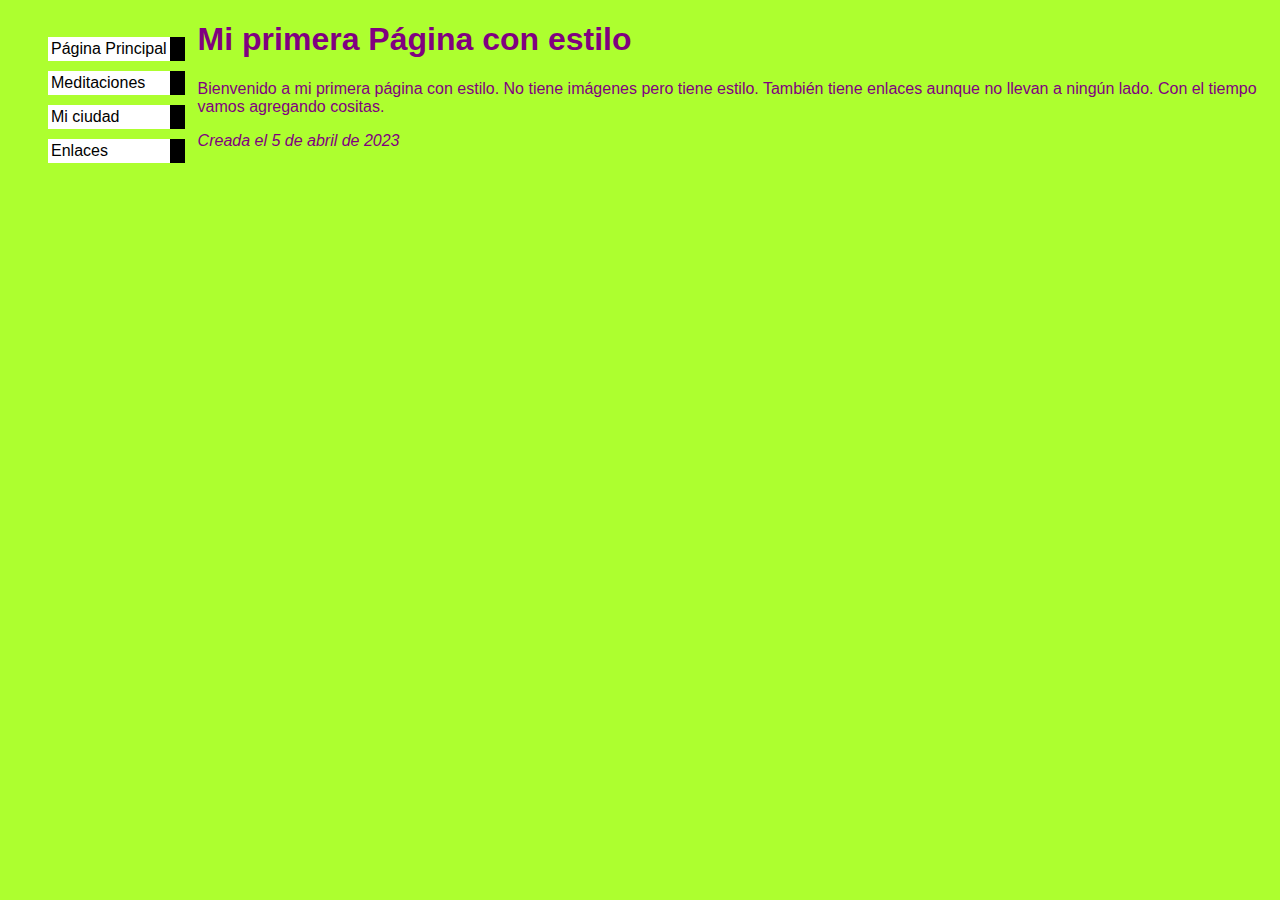
<file: Ejercicio1/index.html>
<!DOCTYPE html>
<html lang="en">

<head>
    <meta charset="UTF-8">
    <meta name="viewport" content="width=device-width, initial-scale=1.0">
    <link href="style.css" rel="stylesheet">
    <title>Ejercicio 1</title>
</head>

<body>

    <ul class="navbar">
        <li><a href="#">Página Principal</a></li>
        <li><a href="#">Meditaciones</a></li>
        <li><a href="#">Mi ciudad</a></li>
        <li><a href="#">Enlaces</a></li>
    </ul>

    <h1>Mi primera Página con estilo</h1>

    <p>Bienvenido a mi primera página con estilo. No tiene imágenes
        pero tiene estilo. También tiene enlaces aunque no llevan a
        ningún lado. Con el tiempo vamos agregando cositas.
    </p>


    <address>
        Creada el 5 de abril de 2023
    </address>
</body>

</html>
</file>
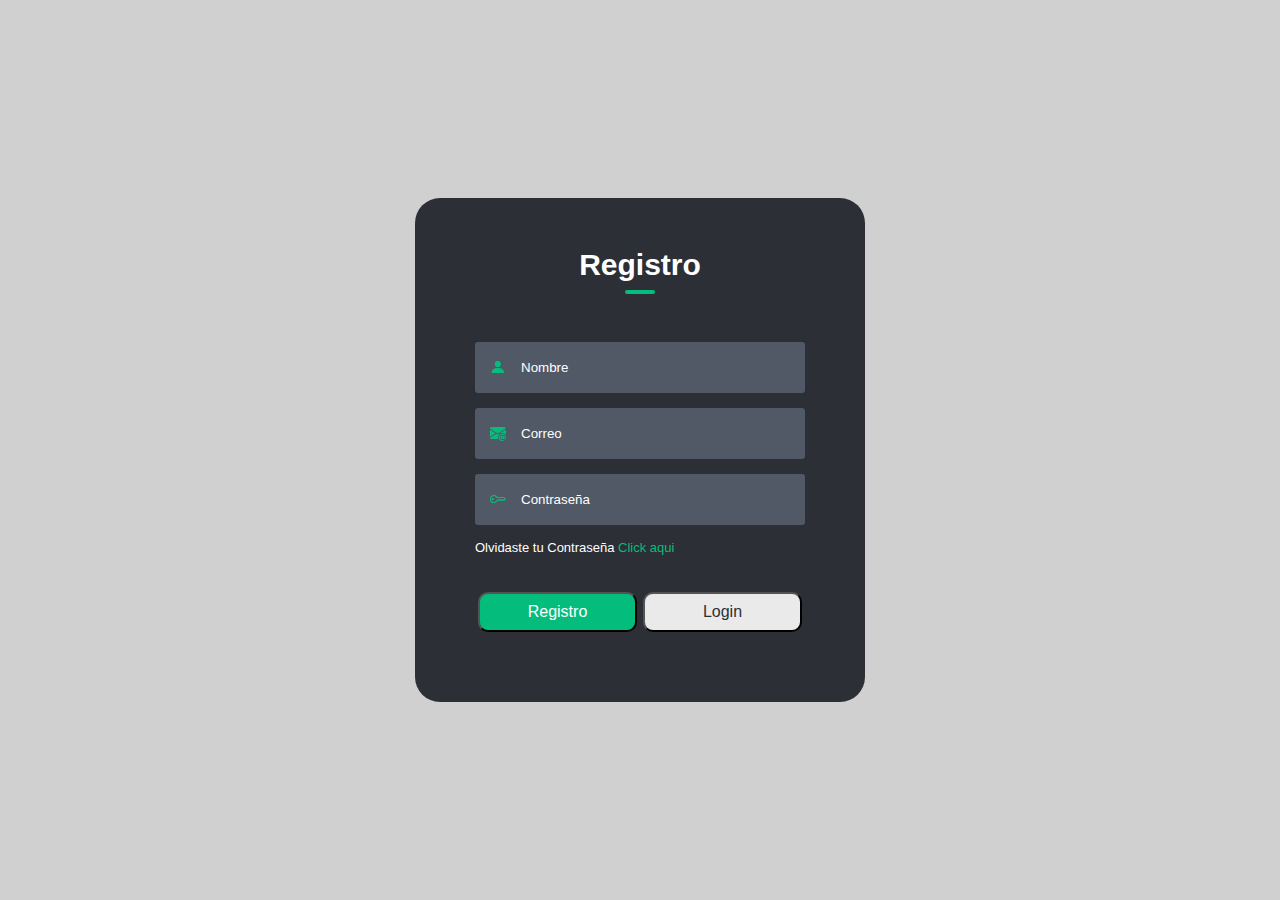
<file: Ejercicio4/index.html>
<!DOCTYPE html>
<html lang="en">
<head>
    <meta charset="UTF-8">
    <meta name="viewport" content="width=device-width, initial-scale=1.0">
    <link rel="stylesheet" href="style.css">
    <link rel="stylesheet" href="https://cdn.jsdelivr.net/npm/bootstrap-icons@1.11.1/font/bootstrap-icons.css">
    <title>Document</title>
</head>
<body>
    <div class="container">
            <div class="form-content">
            <h1 id="title">Registro</h1>
            <form>
                <div class="input-group">
                    <div class="input-field" id="nameInput">
                        <i class="bi bi-person-fill"></i>
                        <input type="text" placeholder="Nombre">
                    </div>
                    <div class="input-field">
                        <i class="bi bi-envelope-at-fill"></i>
                        <input type="email" placeholder="Correo">
                    </div>
                    <div class="input-field">
                        <i class="bi bi-key"></i>
                        <input type="password" placeholder="Contraseña">
                    </div>
                    <p>Olvidaste tu Contraseña <a href="#">Click aqui</a></p>
                </div>
                <div class="btn-field">
                    <button type="button" id="signUp">Registro</button>
                    <button type="button" id="signIn" class="disable">Login</button>
                </div>
            </form>
        </div>
    </div>
    <script src="script.js"></script>
</body>
</html>
</file>
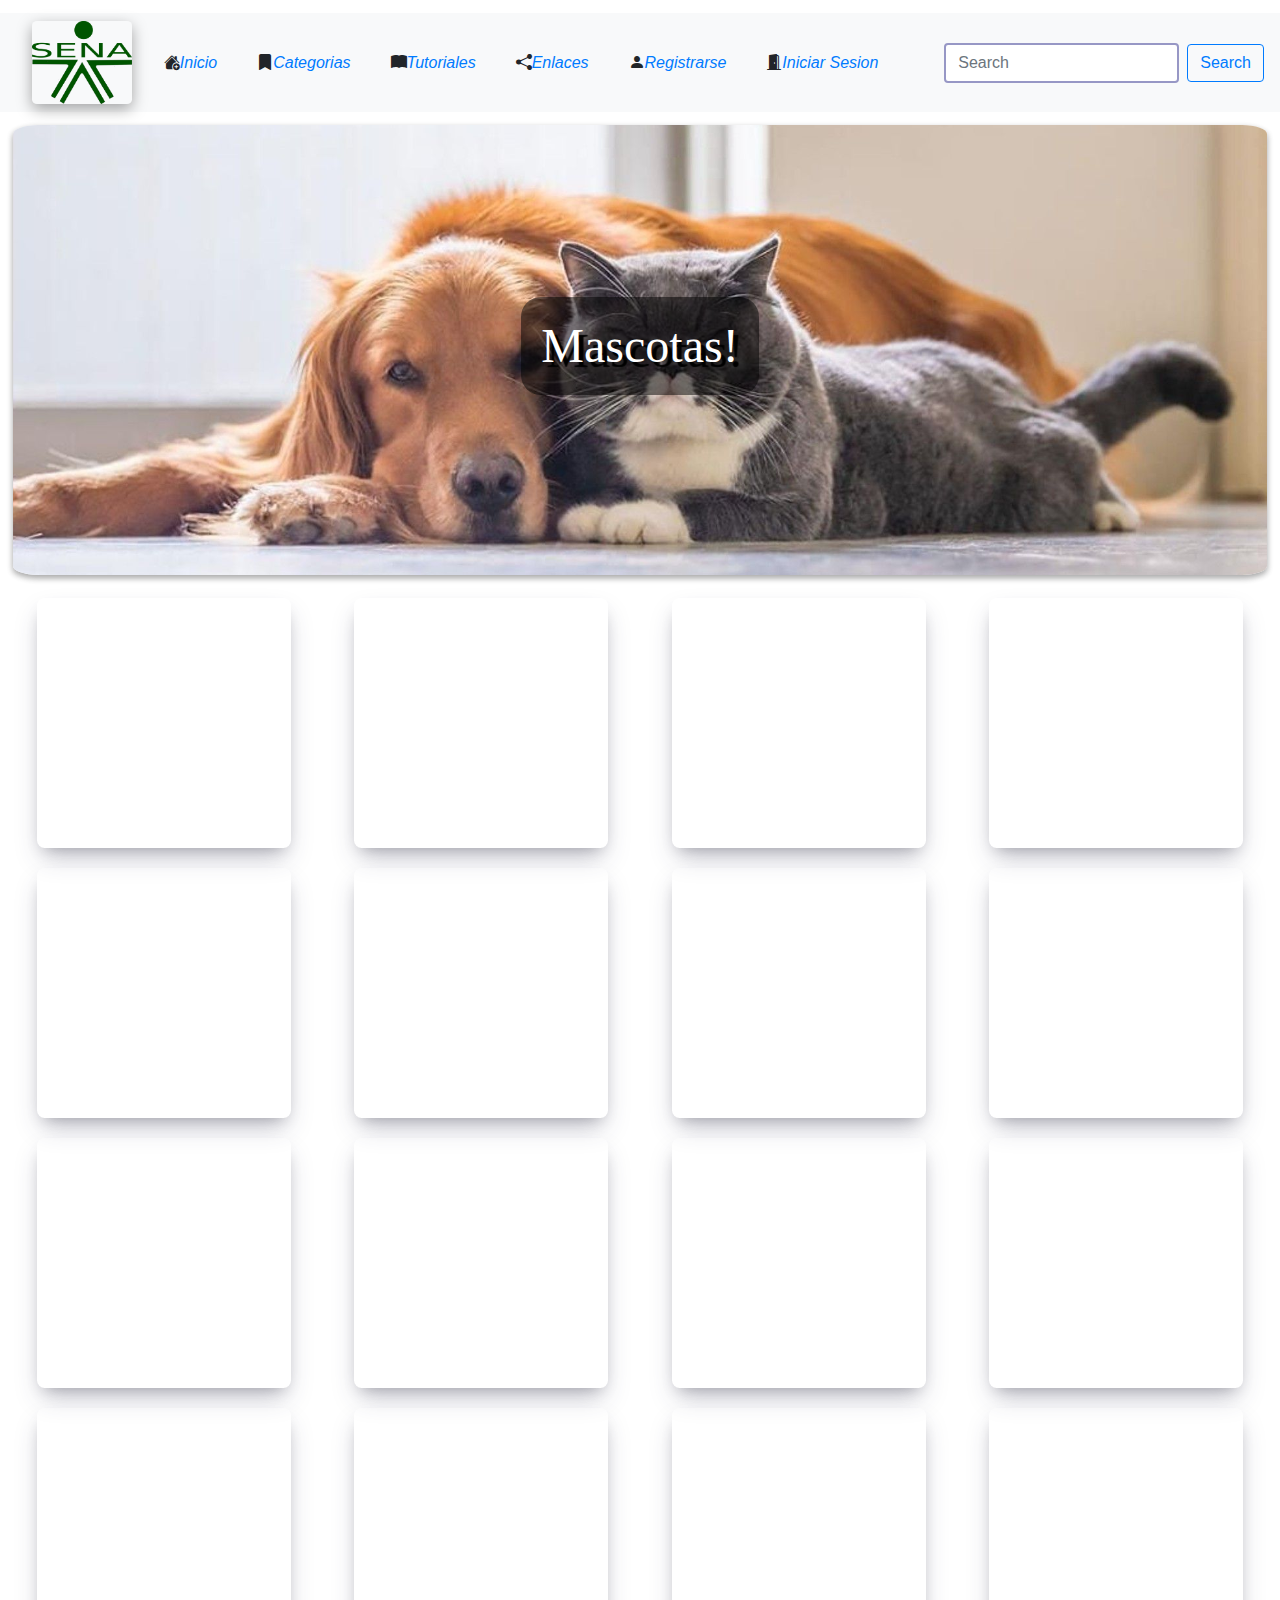
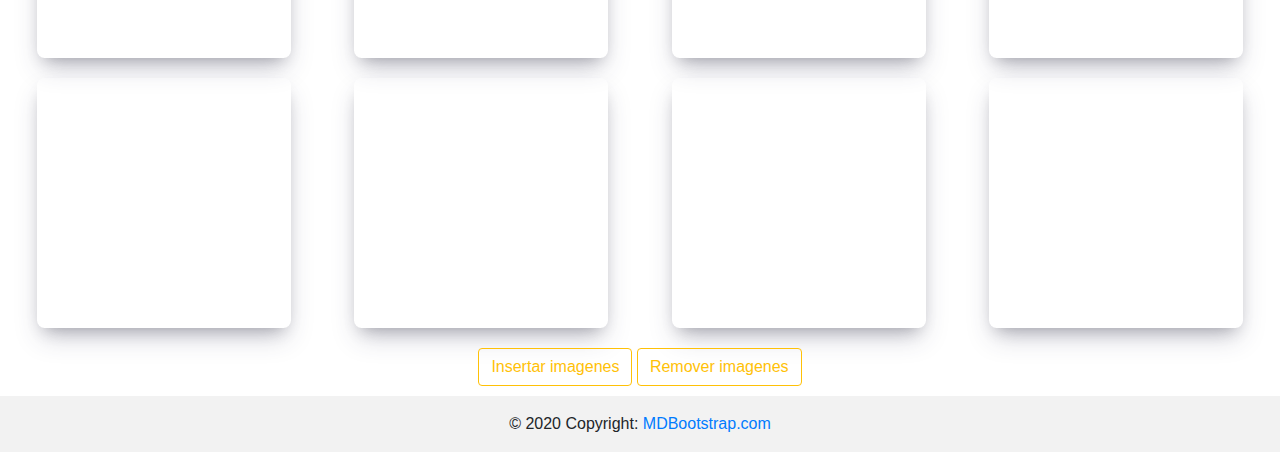
<file: EjerciciosHTML-CSS-3/index.html>
<!DOCTYPE html>
<html lang="en">
<head>
    <meta charset="UTF-8">
    <meta name="viewport" content="width=device-width, initial-scale=1.0">
    <link rel="stylesheet" href="https://cdn.jsdelivr.net/npm/bootstrap@4.0.0/dist/css/bootstrap.min.css" integrity="sha384-Gn5384xqQ1aoWXA+058RXPxPg6fy4IWvTNh0E263XmFcJlSAwiGgFAW/dAiS6JXm" crossorigin="anonymous">
    <link rel="stylesheet" href="https://cdn.jsdelivr.net/npm/bootstrap-icons@1.11.2/font/bootstrap-icons.min.css">
    <link rel="stylesheet" href="style.css">
    <title>Ejercicio</title>
</head>
<body>
    <header>
        <nav class="navbar navbar-expand-lg navbar-light bg-light">
            <img src="imagenes/senalogo.png" alt="logo">
            <div class="collapse navbar-collapse" id="navbarSupportedContent">
            <ul class="navbar-nav mr-auto">
                <li class="nav-item active">
                    <i class="bi bi-house-add-fill"><a href="#">Inicio</a></i>
                </li>
                <li class="nav-item active">
                    <i class="bi bi-bookmark-fill"><a href="#">Categorias</a></i>
                </li>
                <li class="nav-item active">
                    <i class="bi bi-book-fill"><a href="#">Tutoriales</a></i>
                </li>
                <li class="nav-item active">
                    <i class="bi bi-share-fill"><a href="#">Enlaces</a></i>
                </li>
                <li class="nav-item active">
                    <i class="bi bi-person-fill"><a href="#">Registrarse</a></i>
                </li>
                <li class="nav-item active">
                    <i class="bi bi-door-open-fill"><a href="#">Iniciar Sesion</a></i>
                </li>
                
            </ul>
            <form class="form-inline my-2 my-lg-0">
                <input class="form-control mr-sm-2 formulario" type="search" placeholder="Search" aria-label="Search">
                <button class="btn btn-outline-primary" type="submit">Search</button>
            </form>
            </div>
        </nav>
        <div class="encabezado">
            <h2>Mascotas!</h2>
        </div>
    </header>

    <div class="principal">
        <div id="1"></div>
        <div id="2"></div>
        <div id="3"></div>
        <div id="4"></div>
        <div id="5"></div>
        <div id="6"></div>
        <div id="7"></div>
        <div id="8"></div>
        <div id="9"></div>
        <div id="10"></div>
        <div id="11"></div>
        <div id="12"></div>
        <div id="13"></div>
        <div id="14"></div>
        <div id="15"></div>
        <div id="16"></div>
        <div id="17"></div>
        <div id="18"></div>
        <div id="19"></div>
        <div id="20"></div>
        
    </div>
    <div id="botones">
        <button type="button" onclick="agregarImg()" class="btn btn-outline-warning">Insertar imagenes</button>
        <button type="button" onclick="eliminarImg()" class="btn btn-outline-warning">Remover imagenes</button>
    </div>
    <footer><div class="text-center p-3" style="background-color: rgba(0, 0, 0, 0.05);">
        © 2020 Copyright:
        <a class="text-body" href="https://mdbootstrap.com/">MDBootstrap.com</a>
      </div></footer>
    <script src="script.js"></script>
</body>
</html>
</file>
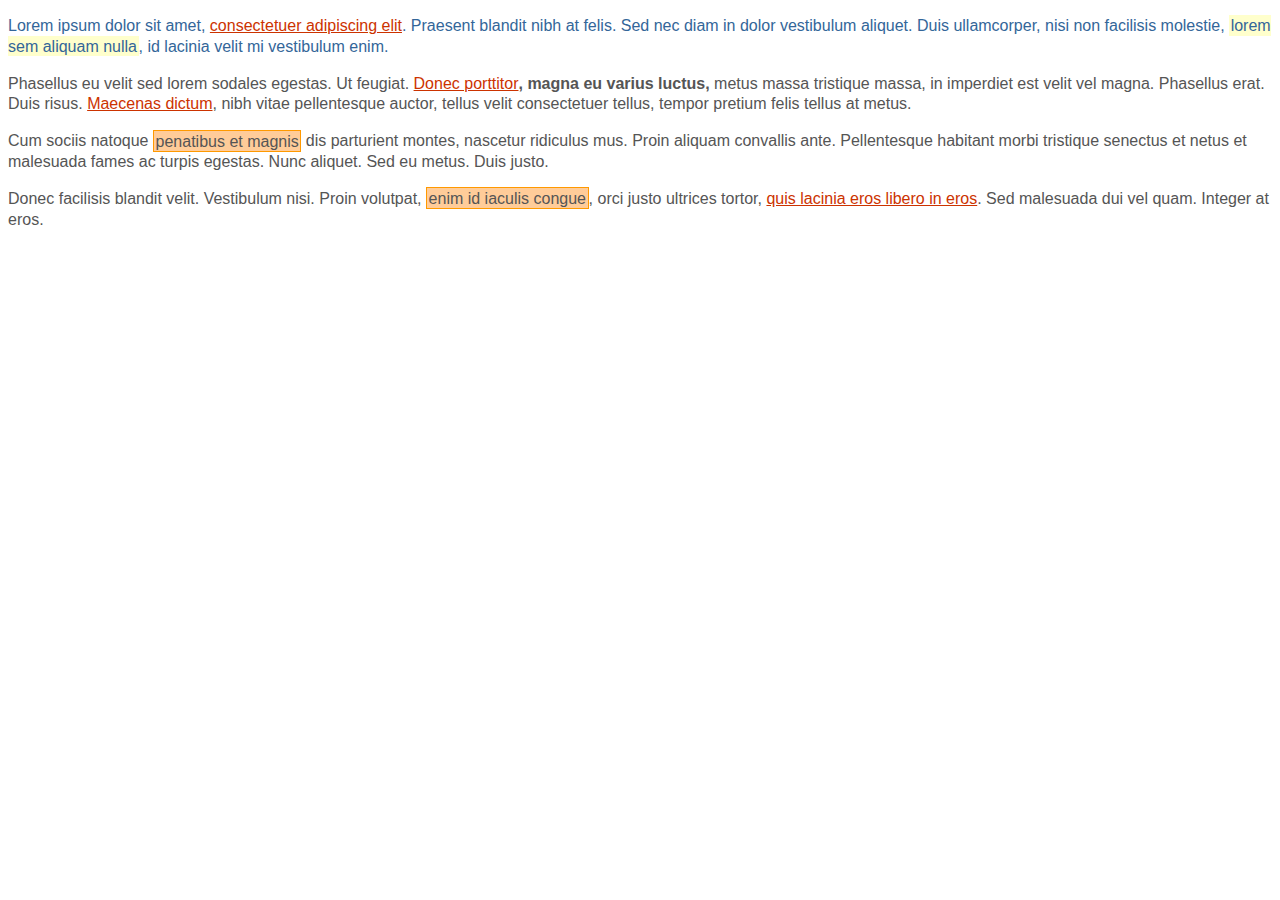
<file: EjerciciosHTML-CSS-2/Ejercicio1/index.html>
<!DOCTYPE html>
<html lang="en">


<head>
    <meta charset="UTF-8">
    <meta name="viewport" content="width=device-width, initial-scale=1.0">
    <link rel="stylesheet" href="style.css">
    <title>Ejercicio 1</title>
</head>


<body>
    <div id="primero">
        <p>Lorem ipsum dolor sit amet, <a href="#">consectetuer adipiscing elit</a>. Praesent blandit nibh at felis. Sed
            nec diam in dolor vestibulum aliquet. Duis ullamcorper, nisi non facilisis molestie, <em>lorem sem aliquam
                nulla</em>, id lacinia velit mi vestibulum enim.</p>


    </div>


    <div class="normal">
        <p>Phasellus eu velit sed lorem sodales egestas. Ut feugiat. <span><a href="#">Donec porttitor</a>, magna eu
                varius luctus,</span> metus massa tristique massa, in imperdiet est velit vel magna. Phasellus erat.
            Duis risus. <a href="#">Maecenas dictum</a>, nibh vitae pellentesque auctor, tellus velit consectetuer
            tellus, tempor pretium felis tellus at metus.</p>


        <p>Cum sociis natoque <em class="especial">penatibus et magnis</em> dis parturient montes, nascetur ridiculus
            mus. Proin aliquam convallis ante. Pellentesque habitant morbi tristique senectus et netus et malesuada
            fames ac turpis egestas. Nunc aliquet. Sed eu metus. Duis justo.</p>


        <p>Donec facilisis blandit velit. Vestibulum nisi. Proin volutpat, <em class="especial">enim id iaculis
                congue</em>, orci justo ultrices tortor, <a href="#">quis lacinia eros libero in eros</a>. Sed malesuada
            dui vel quam. Integer at eros.</p>
    </div>
</body>


</html>
</file>
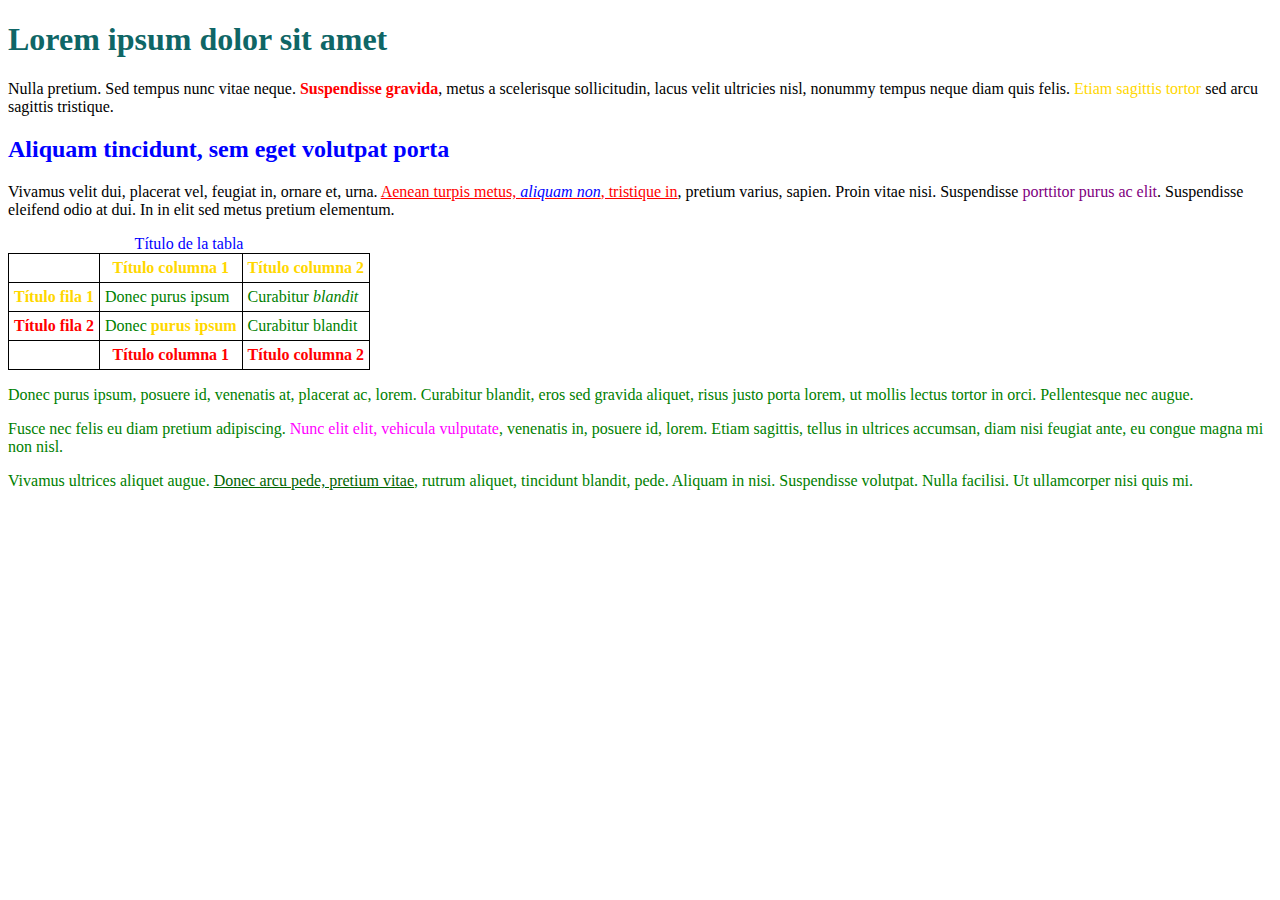
<file: EjerciciosHTML-CSS-2/Ejercicio2/index.html>
<!DOCTYPE html>
<html lang="en">
<head>
    <meta charset="UTF-8">
    <meta name="viewport" content="width=device-width, initial-scale=1.0">
    <link rel="stylesheet" href="style.css">
    <title>Ejercicio 2</title>
</head>
<body>
    <body>
        <h1 id="titulo">Lorem ipsum dolor sit amet</h1>
        
        <p>Nulla pretium. Sed tempus nunc vitae neque. <strong>Suspendisse gravida</strong>, metus a scelerisque sollicitudin, lacus velit
        ultricies nisl, nonummy tempus neque diam quis felis. <span class="destacado">Etiam sagittis tortor</span> sed arcu sagittis tristique.</p>
        
        <h2 id="subtitulo">Aliquam tincidunt, sem eget volutpat porta</h2>
        
        <p>Vivamus velit dui, placerat vel, feugiat in, ornare et, urna.  <a href="#">Aenean turpis metus, <em>aliquam non</em>, tristique in</a>, pretium varius, sapien. Proin vitae nisi.  Suspendisse <span class="especial">porttitor purus ac elit</span>. Suspendisse eleifend odio at dui. In in elit sed metus pretium elementum.</p>
        
        <table summary="Descripción de la tabla y su contenido">
            <caption>Título de la tabla</caption>
            <thead>
                <tr>
                    <th scope="col"></th>
                    <th scope="col" class="especial">Título columna 1</th>
                    <th scope="col" class="especial">Título columna 2</th>
                </tr>
            </thead>
            
            <tfoot>
                <tr>
                    <th scope="col"></th>
                    <th scope="col">Título columna 1</th>
                    <th scope="col">Título columna 2</th>
                </tr>
            </tfoot>
            
            <tbody>
                <tr>
                    <th scope="row" class="especial">Título fila 1</th>
                    <td>Donec purus ipsum</td>
                    <td>Curabitur <em>blandit</em></td>
                </tr>
                <tr>
                    <th scope="row">Título fila 2</th>
                    <td>Donec <strong>purus ipsum</strong></td>
                    <td>Curabitur blandit</td>
                </tr>
            </tbody>
        </table>
        
        <div id="adicional">
            <p>Donec purus ipsum, posuere id, venenatis at, <span>placerat ac, lorem</span>. Curabitur blandit, eros sed gravida aliquet, risus justo
            porta lorem, ut mollis lectus tortor in orci. Pellentesque nec augue.</p>
            
            <p>Fusce nec felis eu diam pretium adipiscing. <span id="especial">Nunc elit elit, vehicula vulputate</span>, venenatis in,
            posuere id, lorem. Etiam sagittis, tellus in ultrices accumsan, diam nisi feugiat ante, eu congue magna mi non nisl.</p>
            
            <p>Vivamus ultrices aliquet augue. <a href="#">Donec arcu pede, pretium vitae</a>, rutrum aliquet, tincidunt blandit, pede.
            Aliquam in nisi. Suspendisse volutpat. Nulla facilisi. Ut ullamcorper nisi quis mi.</p>
        </div>
        
        </body>
</body>
</html>
</file>
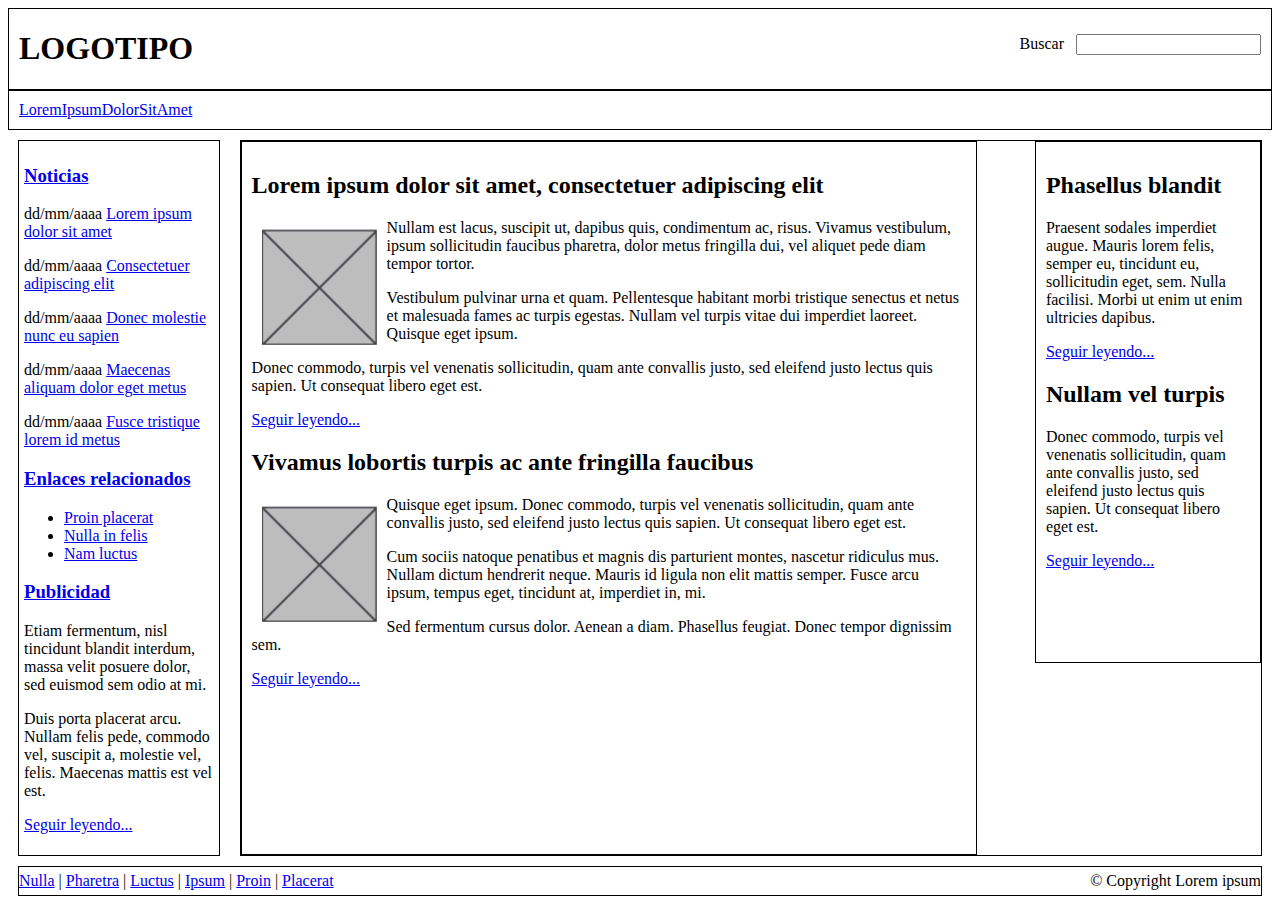
<file: EjerciciosHTML-CSS-2/Ejercicio3/index.html>
<!DOCTYPE html PUBLIC "-//W3C//DTD XHTML 1.0 Transitional//EN" "http://www.w3.org/TR/xhtml1/DTD/xhtml1-transitional.dtd">
<html xmlns="http://www.w3.org/1999/xhtml" lang="es" xml:lang="es">
  <head>
    <meta http-equiv="Content-Type" content="text/html; charset=iso-8859-1" />
    <link rel="stylesheet" href="style.css" />
    <title>Ejercicio 3</title>
  </head>

  <body>
    <div id="contenedor">
      <div id="cabecera">
        <div id="logo">
          <h1><span>LOGOTIPO</span></h1>
        </div>
        <div id="buscador">
          <form action="#" method="post">
            Buscar &nbsp; <input name="busqueda" type="text" />
          </form>
        </div>
        <div class="clear"></div>
      </div>

      <div id="menu">
        <ul id="menu_principal">
          <li><a href="#">Lorem</a></li>
          <li><a href="#">Ipsum</a></li>
          <li><a href="#">Dolor</a></li>
          <li><a href="#">Sit</a></li>
          <li><a href="#">Amet</a></li>
        </ul>
        <div class="clear"></div>
      </div>

      <div id="contenedor-abajo">
        <div id="lateral">
          <div id="noticias">
            <h3><a href="#">Noticias</a></h3>
            <p>
              <span class="fecha">dd/mm/aaaa</span>
              <a href="#">Lorem ipsum dolor sit amet</a>
            </p>
            <p>
              <span class="fecha">dd/mm/aaaa</span>
              <a href="#">Consectetuer adipiscing elit</a>
            </p>
            <p>
              <span class="fecha">dd/mm/aaaa</span>
              <a href="#">Donec molestie nunc eu sapien</a>
            </p>
            <p>
              <span class="fecha">dd/mm/aaaa</span>
              <a href="#">Maecenas aliquam dolor eget metus</a>
            </p>
            <p>
              <span class="fecha">dd/mm/aaaa</span>
              <a href="#">Fusce tristique lorem id metus</a>
            </p>
            <h3><a href="#">Enlaces relacionados</a></h3>
            <ul>
              <li><a href="#">Proin placerat</a></li>
              <li><a href="#">Nulla in felis</a></li>
              <li><a href="#">Nam luctus</a></li>
            </ul>
          </div>

          <div id="publicidad">
            <h3><a href="#">Publicidad</a></h3>
            <p>
              Etiam fermentum, nisl tincidunt blandit interdum, massa velit
              posuere dolor, sed euismod sem odio at mi.
            </p>
            <p>
              Duis porta placerat arcu. Nullam felis pede, commodo vel, suscipit
              a, molestie vel, felis. Maecenas mattis est vel est.
            </p>
            <p><a href="#">Seguir leyendo...</a></p>
          </div>
        </div>

        <div id="contenido">
          <div id="principal">
            <div class="articulo">
              <h2>Lorem ipsum dolor sit amet, consectetuer adipiscing elit</h2>
              <img src="Imagen.jpg" alt="Imagen gen�rica" />
              <p>
                Nullam est lacus, suscipit ut, dapibus quis, condimentum ac,
                risus. Vivamus vestibulum, ipsum sollicitudin faucibus pharetra,
                dolor metus fringilla dui, vel aliquet pede diam tempor tortor.
              </p>
              <p>
                Vestibulum pulvinar urna et quam. Pellentesque habitant morbi
                tristique senectus et netus et malesuada fames ac turpis
                egestas. Nullam vel turpis vitae dui imperdiet laoreet. Quisque
                eget ipsum.
              </p>
              <p>
                Donec commodo, turpis vel venenatis sollicitudin, quam ante
                convallis justo, sed eleifend justo lectus quis sapien. Ut
                consequat libero eget est.
              </p>
              <p><a href="#">Seguir leyendo...</a></p>
            </div>
            <div class="articulo">
              <h2>Vivamus lobortis turpis ac ante fringilla faucibus</h2>
              <img src="Imagen.jpg" alt="Imagen gen�rica" />
              <p>
                Quisque eget ipsum. Donec commodo, turpis vel venenatis
                sollicitudin, quam ante convallis justo, sed eleifend justo
                lectus quis sapien. Ut consequat libero eget est.
              </p>
              <p>
                Cum sociis natoque penatibus et magnis dis parturient montes,
                nascetur ridiculus mus. Nullam dictum hendrerit neque. Mauris id
                ligula non elit mattis semper. Fusce arcu ipsum, tempus eget,
                tincidunt at, imperdiet in, mi.
              </p>
              <p>
                Sed fermentum cursus dolor. Aenean a diam. Phasellus feugiat.
                Donec tempor dignissim sem.
              </p>
              <p><a href="#">Seguir leyendo...</a></p>
            </div>
          </div>

          <div id="secundario">
            <h2>Phasellus blandit</h2>
            <p>
              Praesent sodales imperdiet augue. Mauris lorem felis, semper eu,
              tincidunt eu, sollicitudin eget, sem. Nulla facilisi. Morbi ut
              enim ut enim ultricies dapibus.
            </p>
            <p><a href="#">Seguir leyendo...</a></p>
            <h2>Nullam vel turpis</h2>
            <p>
              Donec commodo, turpis vel venenatis sollicitudin, quam ante
              convallis justo, sed eleifend justo lectus quis sapien. Ut
              consequat libero eget est.
            </p>
            <p><a href="#">Seguir leyendo...</a></p>
          </div>
        </div>

        <div class="clear"></div>
      </div>

      <div id="pie">
        <span class="enlaces">
          <a href="#">Nulla</a> | <a href="#">Pharetra</a> |
          <a href="#">Luctus</a> | <a href="#">Ipsum</a> |
          <a href="#">Proin</a> |
          <a href="#">Placerat</a>
        </span>
        <span class="copyright"> &copy; Copyright Lorem ipsum </span>
        <div class="clear"></div>
      </div>
    </div>
  </body>
</html>
</file>
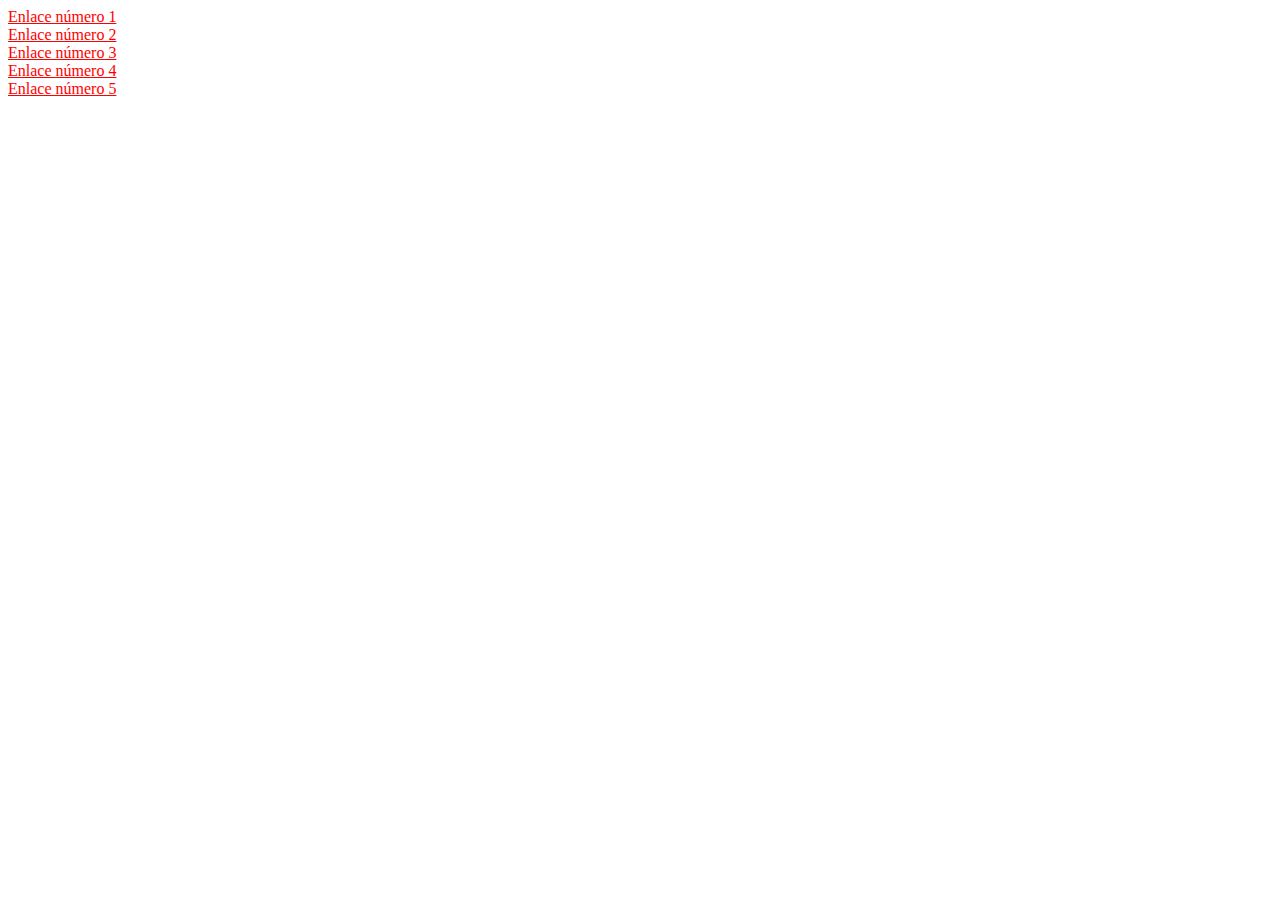
<file: EjerciciosHTML-CSS-2/Ejercicio4/index.html>
<!DOCTYPE html>
<html lang="en">
<head>
    <meta charset="UTF-8">
    <meta name="viewport" content="width=device-width, initial-scale=1.0">
    <link rel="stylesheet" href="style.css">
    <title>Ejercicio 4</title>
</head>
<body>
    <a href="https://web.whatsapp.com/" target="_blank">Enlace número 1</a>
    <br>
    <a href="https://www.google.com/" target="_self">Enlace número 2</a>
    <br>
    <a href="#" target="_blank">Enlace número 3</a>
    <br>
    <a href="https://www.google.com/" target="_blank">Enlace número 4</a>
    <br>
    <a href="https://www.google.com/" target="_blank">Enlace número 5</a>
</body>
</html>
</file>
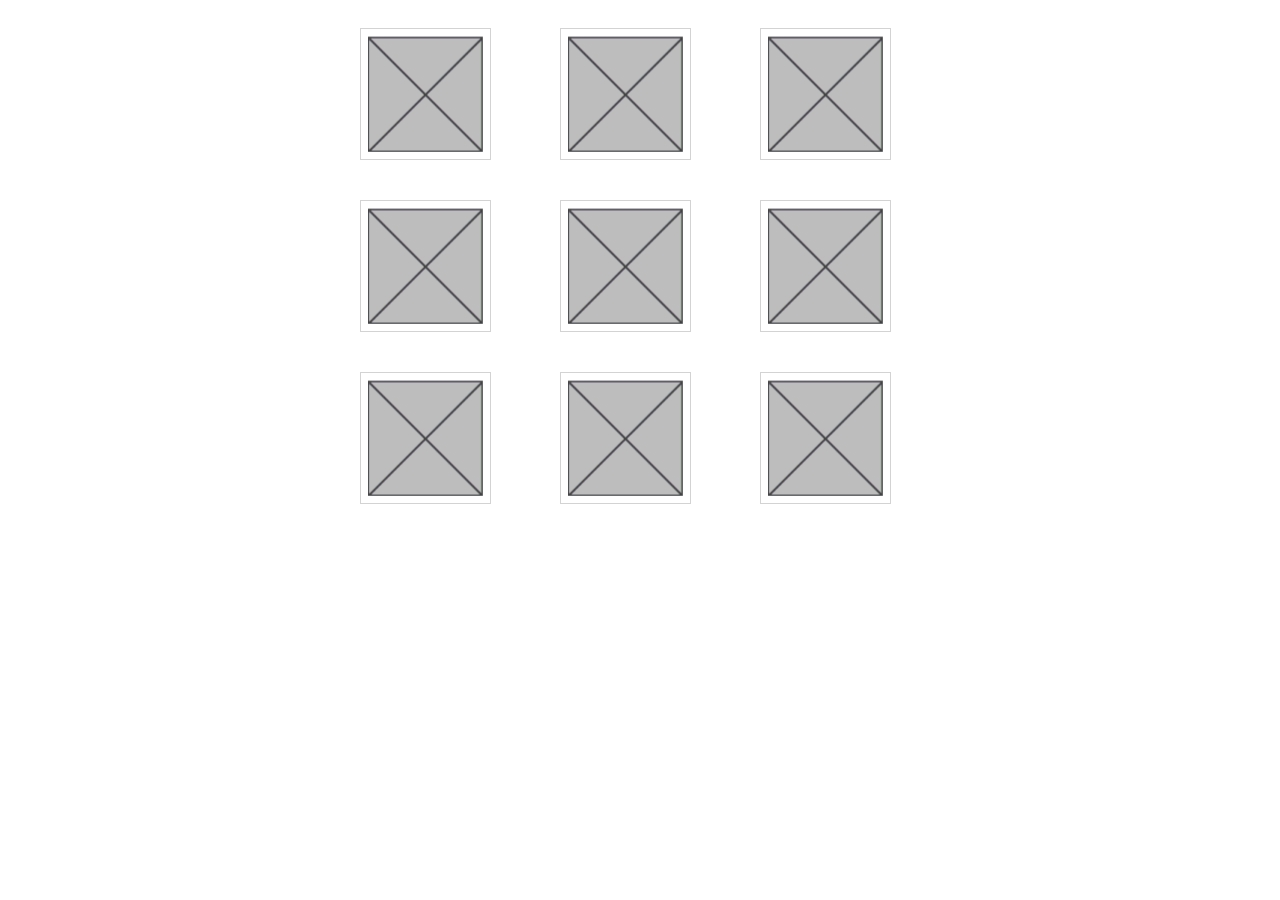
<file: EjerciciosHTML-CSS-2/Ejercicio5/index.html>
<!DOCTYPE html>
<html lang="en">
<head>
    <meta charset="UTF-8">
    <meta name="viewport" content="width=device-width, initial-scale=1.0">
    <link rel="stylesheet" href="style.css">
    <title>Ejercicio 5</title>
</head>
<body>
    <div class="galeria">
        <img src="Imagen.jpg" alt="Imagen generica">
        <img src="Imagen.jpg" alt="Imagen generica">
        <img src="Imagen.jpg" alt="Imagen generica">
        <img src="Imagen.jpg" alt="Imagen generica">
        <img src="Imagen.jpg" alt="Imagen generica">
        <img src="Imagen.jpg" alt="Imagen generica">
        <img src="Imagen.jpg" alt="Imagen generica">
        <img src="Imagen.jpg" alt="Imagen generica">
        <img src="Imagen.jpg" alt="Imagen generica">
    </div>
</body>
</html>
</file>
<file: Ejercicio1/style.css>
body{
    background-color: greenyellow;
    color: purple;
    display: block;
    font-family: Arial;
}
a{
    text-decoration: none;
    color: black;
}
ul{
    list-style-type: none;
    position: absolute;
}
li{
    background-color: white;
    padding: 3px;
    margin-bottom: 10px;
    margin-right: 10px;
    border-right: solid black 15px;
}
h1, p, address{
    margin-left: 15%;
}
</file>
<file: Ejercicio4/style.css>
*{
    margin: 0;
    padding: 0;
    font-family: Arial, Helvetica, sans-serif;
    box-sizing: border-box;
    text-decoration: none;
}
.container{
    height: 100vh;
    width: 100%;
    background-color: #d0d0d0;
    display: flex;
    align-items: center;
    justify-content: center;
}
.form-content{
    width: 100%;
    max-width: 450px;
    background-color: #2c2f35;
    padding: 50px 60px 70px;
    text-align: center;
    border-radius: 25px;
}
.form-content h1{
    font-size: 30px;
    margin-bottom: 60px;
    color: #fff;
    position: relative;
}
.form-content h1::after{
    content: "";
    width: 30px;
    height: 4px;
    border-radius: 3px;
    background-color: #04bd7d;
    position: absolute;
    bottom: -12px;
    left: 50%;
    transform: translate(-50%);
}
.input-field{
    background-color: #515966;
    margin: 15px 0;
    border-radius: 3px;
    display: flex;
    align-items: center;
    transition: max-height 0.5s;
    overflow: hidden;
}
input{
    width: 100%;
    background-color: transparent;
    border: 0;
    outline: none;
    padding: 18px 15px;
    color: #fff;
}
input::placeholder{
    color: #fff;
}
.input-field i{
    margin-left: 15px;
    color: #04bd7d;
}
form p{
    color: #fff;
    text-align: left;
    font-size: 13px;
}
form a{
    color: #04bd7d;
}
.btn-field{
    width: 100%;
    display: flex;
    justify-content: space-around;
}
.btn-field button{
    flex-basis: 48%;
    font-size: 16px;
    background-color: #04bd7d;
    color: #fff;
    height: 40px;
    border-radius: 10px;
    cursor: pointer;
    transition: background 1s;
}
.input-group{
    height: 250px;
}
.btn-field button.disable{
    background-color: #eaeaea;
    color: #2c2f35;
}
</file>
<file: EjerciciosHTML-CSS-3/style.css>
.formulario{
    border: solid 2px rgb(151, 151, 197);
}
.encabezado{
    /* border: solid 3px violet; */
    box-shadow: rgba(0, 0, 0, 0.16) 0px 3px 6px, rgba(0, 0, 0, 0.23) 0px 3px 6px;
    border-radius: 2%;
    margin: 1%;
    background-image: url(imagenes/mascotas.jpg);
    background-size: cover;
    background-position: 50%;
    height: 50vh;
    display: flex;
    justify-content: center;
    align-items: center;
}
.encabezado h2{
    color: white;
    font-family: 'Times New Roman', Times, serif;
    font-size: 300%;
    text-shadow: black 5px 5px 1px;
    background-color: rgba(0, 0, 0, 0.5);
    padding: 20px;
    border-radius: 20px;
}
header img{
    box-shadow: rgba(0, 0, 0, 0.35) 0px 5px 15px;
    /* border: solid 2px blue; */
    border-radius: 5%;
    width: 8%;
    margin-left: 1em;
    margin-right: 2em;
}
header{
    margin-top: 1%;
}
ul li i{
    margin-right: 40px;
}
form i{
    /* border: solid 2px blue; */
    margin-right: 2px;
}
.principal{
    /* border: solid 2px blue; */
    box-shadow: rgb(38, 57, 77);
    border-radius: 1%;
    display: flex;
    flex-wrap: wrap;
    justify-content: space-around;
    margin: 5px;
}
.principal div{
    /* border: solid 3px black; */
    box-shadow: rgba(50, 50, 93, 0.25) 0px 13px 27px -5px, rgba(0, 0, 0, 0.3) 0px 8px 16px -8px;
    border-radius: 3%;
    margin: 10px;
    height: 250px;
    width: 20%;
}
.imgBody{
    width: 100%;
    height: 100%;
}
#botones{
    text-align: center;
    margin: 10px;
}
</file>
<file: EjerciciosHTML-CSS-2/Ejercicio1/style.css>
*{
    font: 1em/1.3 Arial, Helvetica, sans-serif;
}
p{
    color: #555;
}
#primero p{
    color: #336699;
}
a{
    color: #CC3300;
}
#primero em{
    background: #FFFFCC;
    padding: .1em;
}
em.especial{
    background: #FFCC99;
    border: 1px solid #FF9900;
    padding: .1em;
}
.normal span{
    font-weight: bold;
}
</file>
<file: EjerciciosHTML-CSS-2/Ejercicio2/style.css>
h1#titulo{
    color: rgb(15, 102, 102);
}
p strong{
    color: red;
}
p span.destacado{
    color: gold;
}
h2#subtitulo{
    color: blue;
}
p a em{
    color: blue;
}
p a{
    color: red;
}
p span.especial{
    color: purple;
}
table caption{
    color: blue;
}
table, th, tr, td{
    border: 1px solid black;
    padding: 5px;
    border-collapse: collapse;
}
td{
    color: green;
}
td strong{
    color: gold;
}
th[scope=row]{
    color: red;
}
th.especial{
    color: gold;
}
tfoot th[scope=col]{
    color: red;
}
div#adicional{
    color: green;
}
div#adicional span#especial{
    color: fuchsia;
}
div#adicional a{
    color: darkgreen;
}
</file>
<file: EjerciciosHTML-CSS-2/Ejercicio3/style.css>
div#cabecera{
    display: flex;
    border: 1px solid black;
    border-collapse: collapse;
    padding: 0 10px;
    margin: 0;
}
div#buscador{
    margin-left: auto;
    margin-top: 25px;
}
div#menu ul#menu_principal{
    display: flex;
    list-style: none;
    border: 1px solid black;
    border-collapse: collapse;
    margin: 0;
    padding: 10px;
}
div#contenedor-abajo{
    display: flex;
}
div#lateral{
    max-width: 15%;
    border: 1px solid black;
    margin: 10px;
    padding: 5px;
}
div#contenido{
    display: flex;
    margin: 10px;
    max-width: 85%;
    max-height: 70%;
    border: 1px solid black;
}
div#principal{
    max-width: 70%;
    border: 1px solid black;
    padding: 10px;
}
div.articulo img{
    float: left;
    margin: 10px;
}
div#secundario{
    max-width: 20%;
    border: 1px solid black;
    max-height: 70%;
    padding: 10px;
    margin-left: auto;
}
div#pie{
    border: 1px solid black;
    margin: auto 10px;
    padding: 5px 0;
}
span.copyright{
    float: right;
}
</file>
<file: EjerciciosHTML-CSS-2/Ejercicio4/style.css>
a{
    color: red;
}
a:hover{
    background-color: red;
    color: white;
}
a:visited{
    color: gray;
}
a:visited:hover{
    background-color: gray;
    color: black;
}
</file>
<file: EjerciciosHTML-CSS-2/Ejercicio5/style.css>
div.galeria{
    display: grid;
    grid-template-columns: 200px 200px 200px;
    text-align: center;
    align-items: center;
    justify-content: center;
}
img{
    border: 1px solid lightgray;
    padding: 7px;
    margin: 20px;
}
</file>
